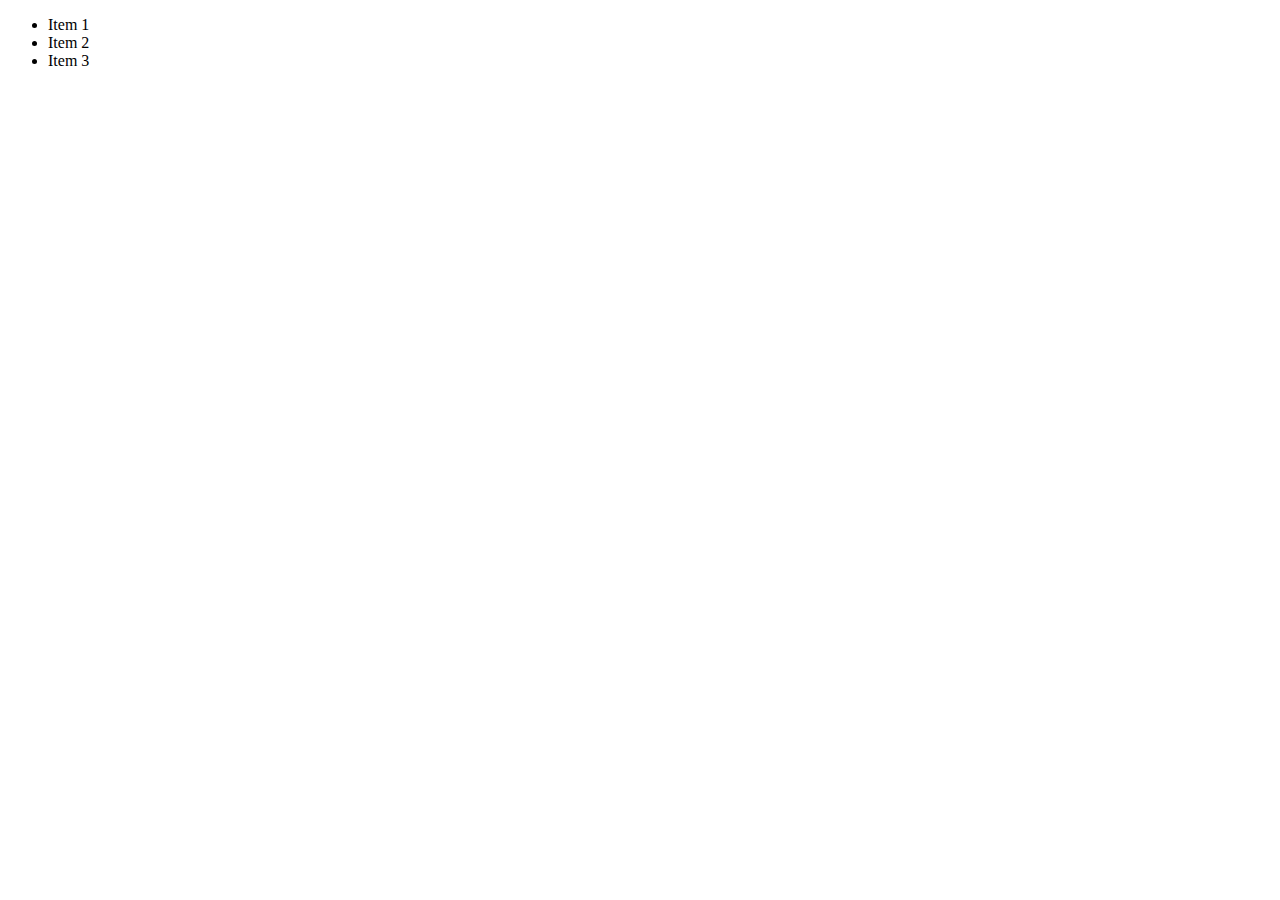
<file: getSelectedLi/index.html>
<!DOCTYPE html>
<html>
  <head>
    <title>Get li in ul</title>  
  </head>
  <body >
    <ul id="my-list">
      <li>Item 1</li>
      <li>Item 2</li>
      <li>Item 3</li>
  </ul>
    <script src="./script.js"></script>
  </body>
</html>
</file>
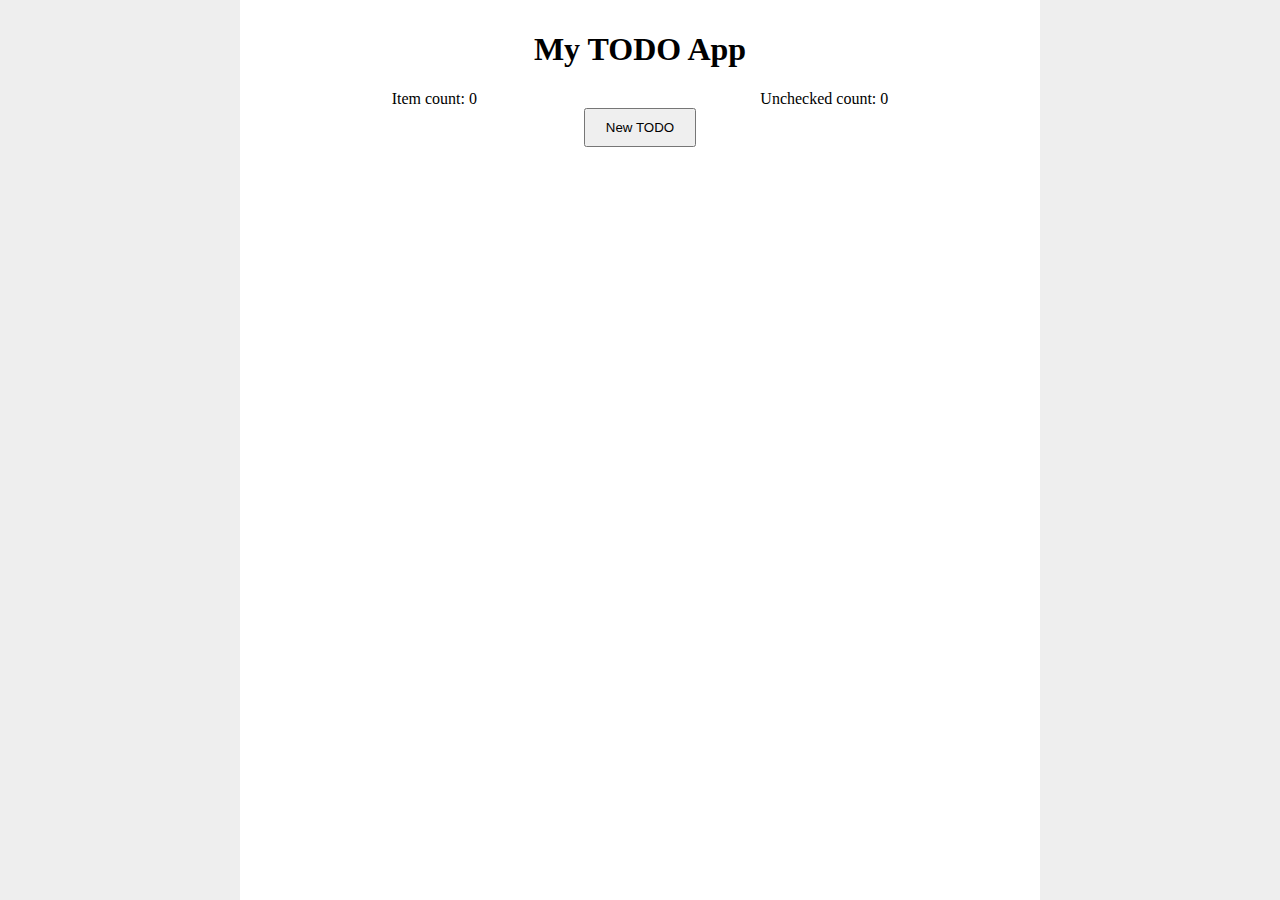
<file: apps/simpleTodo/index.html>
<!DOCTYPE html>
<html>
  <head>
    <title>TODO App</title>
    <link rel="stylesheet" type="text/css" href="./styles.css" />    
  </head>
  <body>
    <div class="container center">
      <h1 class="center title">My TODO App</h1>
      <div class="flow-right controls">
        <span>Item count: <span id="item-count">0</span></span>
        <span>Unchecked count: <span id="unchecked-count">0</span></span>
      </div>
      <button class="button center" onClick="newTodo()">New TODO</button>
      <br> 
      <div id="new-task" class="center new-task">
        <label for="task-name">Task name: </label>
        <input type="text" id="task-name">
        <label for="due-date">Due date: </label>
        <input type="date" id="due-date">
        <button class="button center" onClick="addNewTask()">Add</button>
        <button class="button center" onClick="hideAddingTask()">Cancel</button>
      </div>
      <ul id="todo-list" class="todo-list center"></ul>
    </div>    
    <script src="./script.js"></script>
  </body>
</html>
</file>
<file: apps/simpleTodo/styles.css>
* {
  box-sizing: border-box;
}

html, body {
  background-color: #eee;
  margin: 0;
  padding: 0;
}

ul {
  margin: 0;
  padding: 0;
  list-style-type: none;
}

.center {
  align-self: center;
}

.flow-right {
  display: flex;
  justify-content: space-around;
}

.container {
  max-width: 800px;
  margin: 0 auto;
  padding: 10px;
  display: flex;
  flex-direction: column;
  background-color: white;
  height: 100vh;
}

.title, .controls, .button {
  flex: none;
}

.button {
  padding: 10px 20px;
}

.todo-list {
  flex: 1 1 0;
  margin-top: 20px;
  padding: 20px;
  overflow-y: auto;
}

.todo-delete {
  margin: 10px;
}

.todo-checkbox {
  margin: 10px;
}

.todo-container {
  padding: 20px;
  border-bottom: 1px solid #333;
}

.todo-container:first-of-type {
  border-top: 1px solid #333;
}

.new-task{
  display: none;
}
</file>
